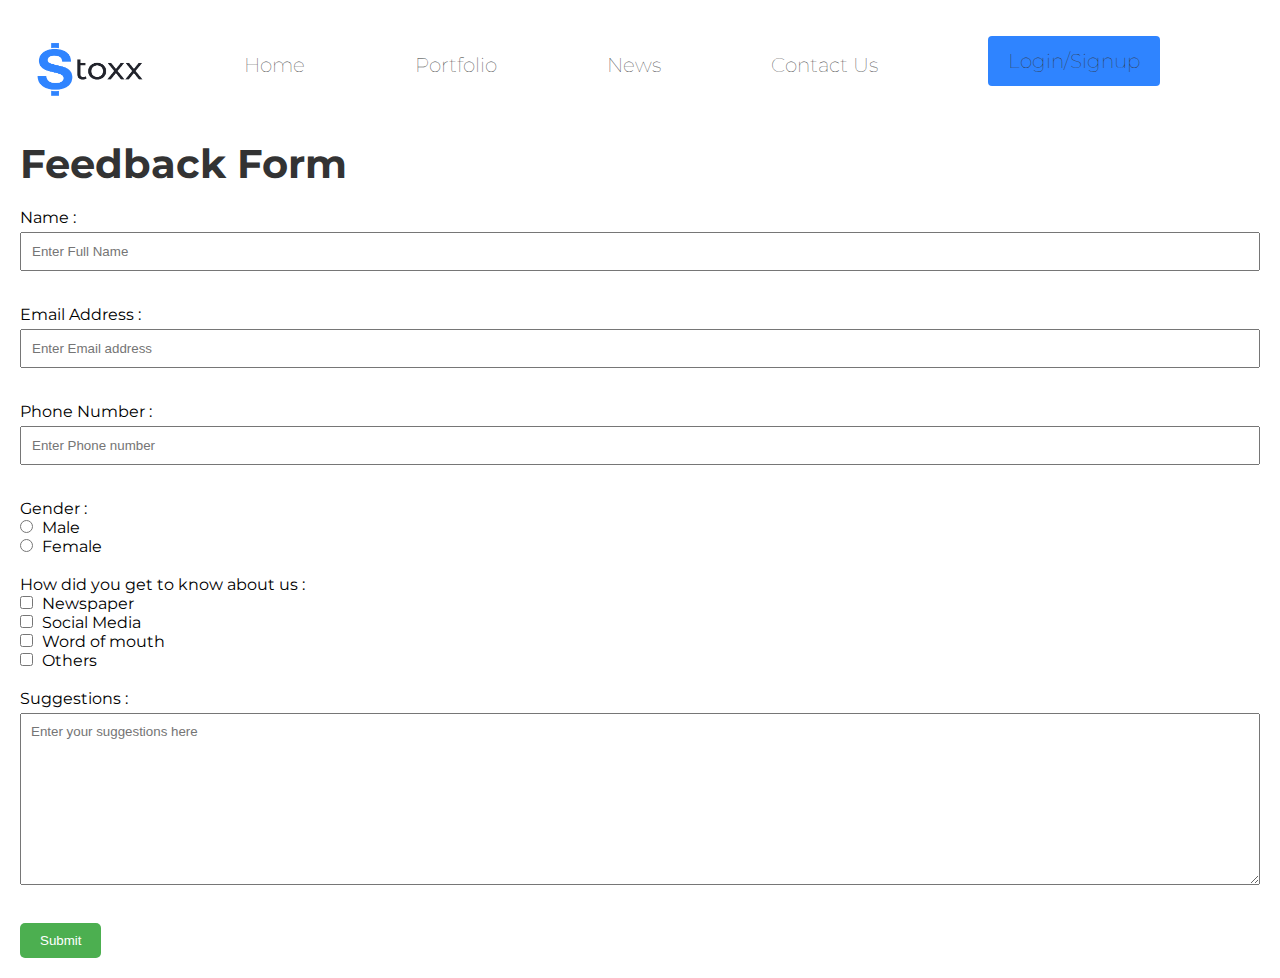
<file: Contact_Us.html>
<!DOCTYPE html>
<html lang="en">
  <head>
    <meta charset="UTF-8" />
    <meta name="viewport" content="width=device-width, initial-scale=1.0" />
    <title>Feedback Form</title>
    <link rel="stylesheet" href="style.css" />
    <link rel="stylesheet" href="Contact_Us.css" />
  </head>
  <body>
    <div class="logo-header">
      <img
        src="images\toxx-high-resolution-logo-homepage.png"
        alt="Logo"
        width="140px"
        height="99px"
      />
      <div class="header">
        <div class="Navbar">
          <li class="nav-item Home"><a href="index.html">Home</a></li>
          <li class="nav-item Portfolio">
            <a href="Portfolio.html" onclick="displayMessage()">Portfolio</a>
          </li>
          <li class="nav-item News"><a href="news.html">News</a></li>
          <li class="nav-item Contact Us">
            <a href="Contact_Us.html">Contact Us</a>
          </li>
          <li class="nav-item Login">
            <a href="login.html" class="login-button">Login/Signup</a>
          </li>
        </div>
      </div>
    </div>

    <strong
      ><h1 style="text-align: left; font-size: 40px">Feedback Form</h1></strong
    >
    <form name="form">
      <label for="name">Name :</label><br />
      <input
        type="text"
        id="Name"
        name="Name"
        placeholder="Enter Full Name"
        required
      /><br /><br />
      <label for="email">Email Address :</label><br />
      <input
        type="text"
        id="email"
        name="email"
        placeholder="Enter Email address"
        required
      /><br /><br />
      <label for="phone">Phone Number :</label>
      <input
        type="text"
        id="phone"
        name="phone"
        placeholder="Enter Phone number"
        required
      /><br /><br />
      <label for="gender">Gender :</label><br />
      <input type="radio" id="male" name="gender" value="Male" required />
      <label for="male">Male</label><br />
      <input type="radio" id="female" name="gender" value="Female" required />
      <label for="female">Female</label><br /><br />
      <label for="Reference">How did you get to know about us :</label><br />
      <input
        type="checkbox"
        id="Newspaper"
        name="Newspaper"
        value="Newspaper"
        required
      />
      <label for="Newspaper"> Newspaper</label><br />
      <input
        type="checkbox"
        id="Social Media"
        name="Social Media"
        value="Social Media"
        required
      />
      <label for="Social Media">Social Media</label><br />
      <input
        type="checkbox"
        id="Word of mouth"
        name="Word of mouth"
        value="Word of mouth"
        required
      />
      <label for="Word of mouth"> Word of mouth</label><br />
      <input
        type="checkbox"
        id="Others"
        name="Others"
        value="Others"
        
      />
      <label for="Others"> Others </label><br /><br />
      <label for="suggestions">Suggestions :</label><br />
      <textarea
        id="suggestions"
        name="suggestions"
        rows="10"
        cols="50"
        placeholder="Enter your suggestions here"
        required
      ></textarea
      ><br /><br />
      <input type="submit" id="submitButton" name="Submit" value="Submit" />
    </form>
    <div id="response"></div>
   <script src="Contact_Us.js"></script>
  </body>
</html>
</file>
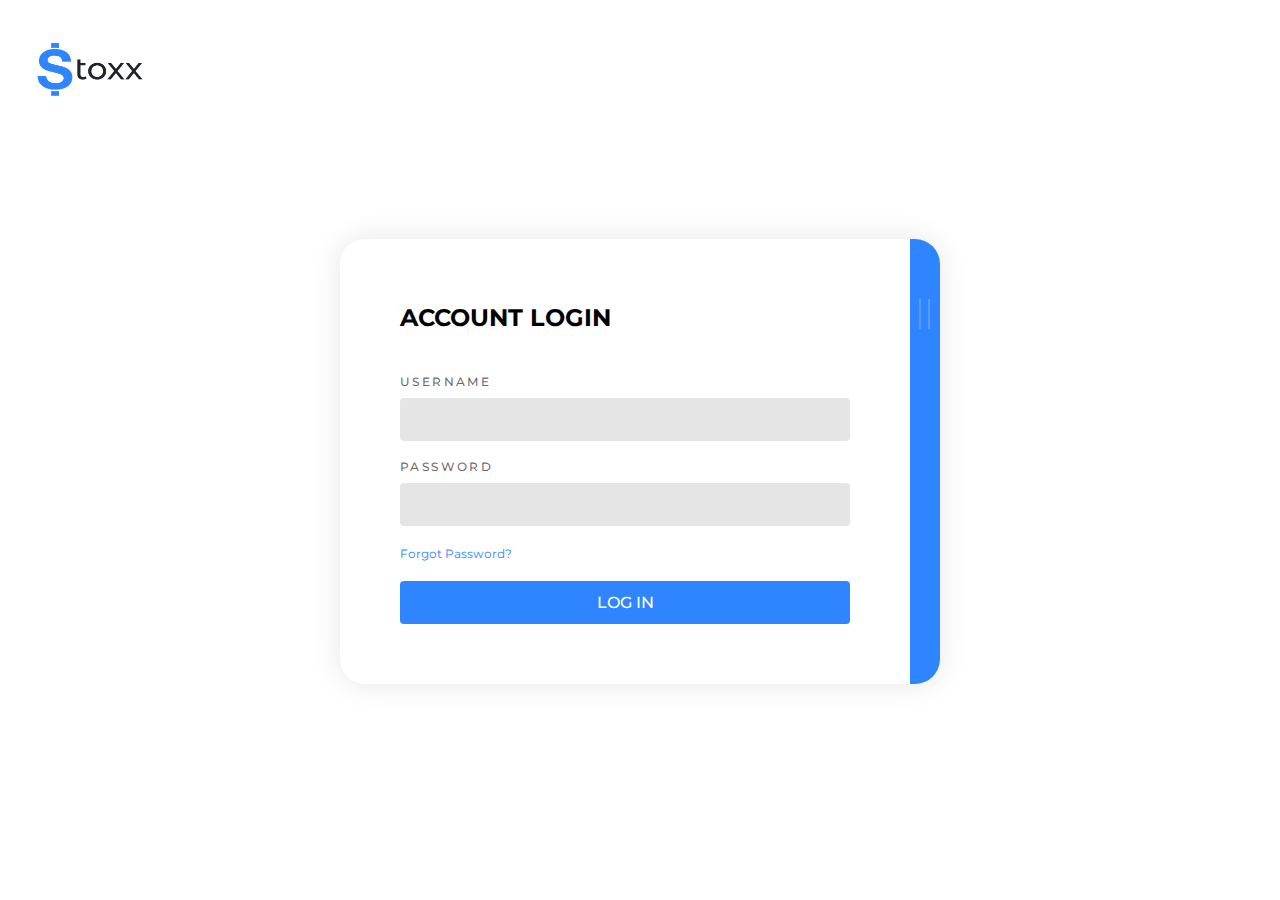
<file: login.html>
<!DOCTYPE html>
<html lang="en">
  <head>
    <meta charset="UTF-8" />
    <meta name="viewport" content="width=device-width, initial-scale=1.0" />
    <title>LOGIN</title>
    <link rel="stylesheet" href="login.css" />
    <link rel="stylesheet" href="style.css" />
  </head>
  <body>
    <div class="logo-header">
      <img
        src="images\toxx-high-resolution-logo-homepage.png"
        alt="Logo"
        width="140px"
        height="99px"
      />
      <div class="header">
        <!-- <div class="Navbar">
          
          <li class="nav-item Home"><a href="index.html">Home</a></li>
          <li class="nav-item Portfolio">
            <a href="Portfolio.html" onclick="displayMessage()">Portfolio</a>
          </li>
          <li class="nav-item News"><a href="news.html">News</a></li>
          <li class="nav-item Contact Us">
            <a href="Contact_Us.html">Contact Us</a>
          </li>
          <li class="nav-item Login">
            <a href="login.html" class="login-button">Login/Signup</a>
          </li>
        </div> -->
      </div>
    </div>
    <div class="form">
      <div class="form-toggle"></div>
      <div class="form-panel one">
        <div class="form-header">
          <h1>Account Login</h1>
        </div>
        <div class="form-content">
          <form>
            <div class="form-group">
              <label for="username">Username</label>
              <input type="text" id="username" name="username" required />
            </div>
            <div class="form-group">
              <label for="password">Password</label>
              <input type="password" id="password" name="password" required />
            </div>
            <div class="form-group">
              <a class="form-recovery" href="#">Forgot Password?</a>
            </div>
            <div class="form-group">
              <a href="#" class="login-link" onclick="showCredentials(event)"
                >Log In</a>
            </div>
          </form>
        </div>
      </div>
      <div class="form-panel two">
        <div class="form-header">
          <h1>Register Account</h1>
        </div>
        <div class="form-content">
          <form>
            <div class="form-group">
              <label for="username">Username</label>
              <input type="text" id="username" name="username" required />
            </div>
            <div class="form-group">
              <label for="password">Password</label>
              <input type="password" id="password" name="password" required />
            </div>
            <div class="form-group">
              <label for="cpassword">Confirm Password</label>
              <input type="password" id="cpassword" name="cpassword" required />
            </div>
            <div class="form-group">
              <label for="email">Email Address</label>
              <input type="email" id="email" name="email" required />
            </div>
            <div class="form-group">
              <button type="submit" class="register-link">Register</button>
            </div>
          </form>
        </div>
      </div>
    </div>
    <script src="login.js"></script>
  </body>
</html>
</file>
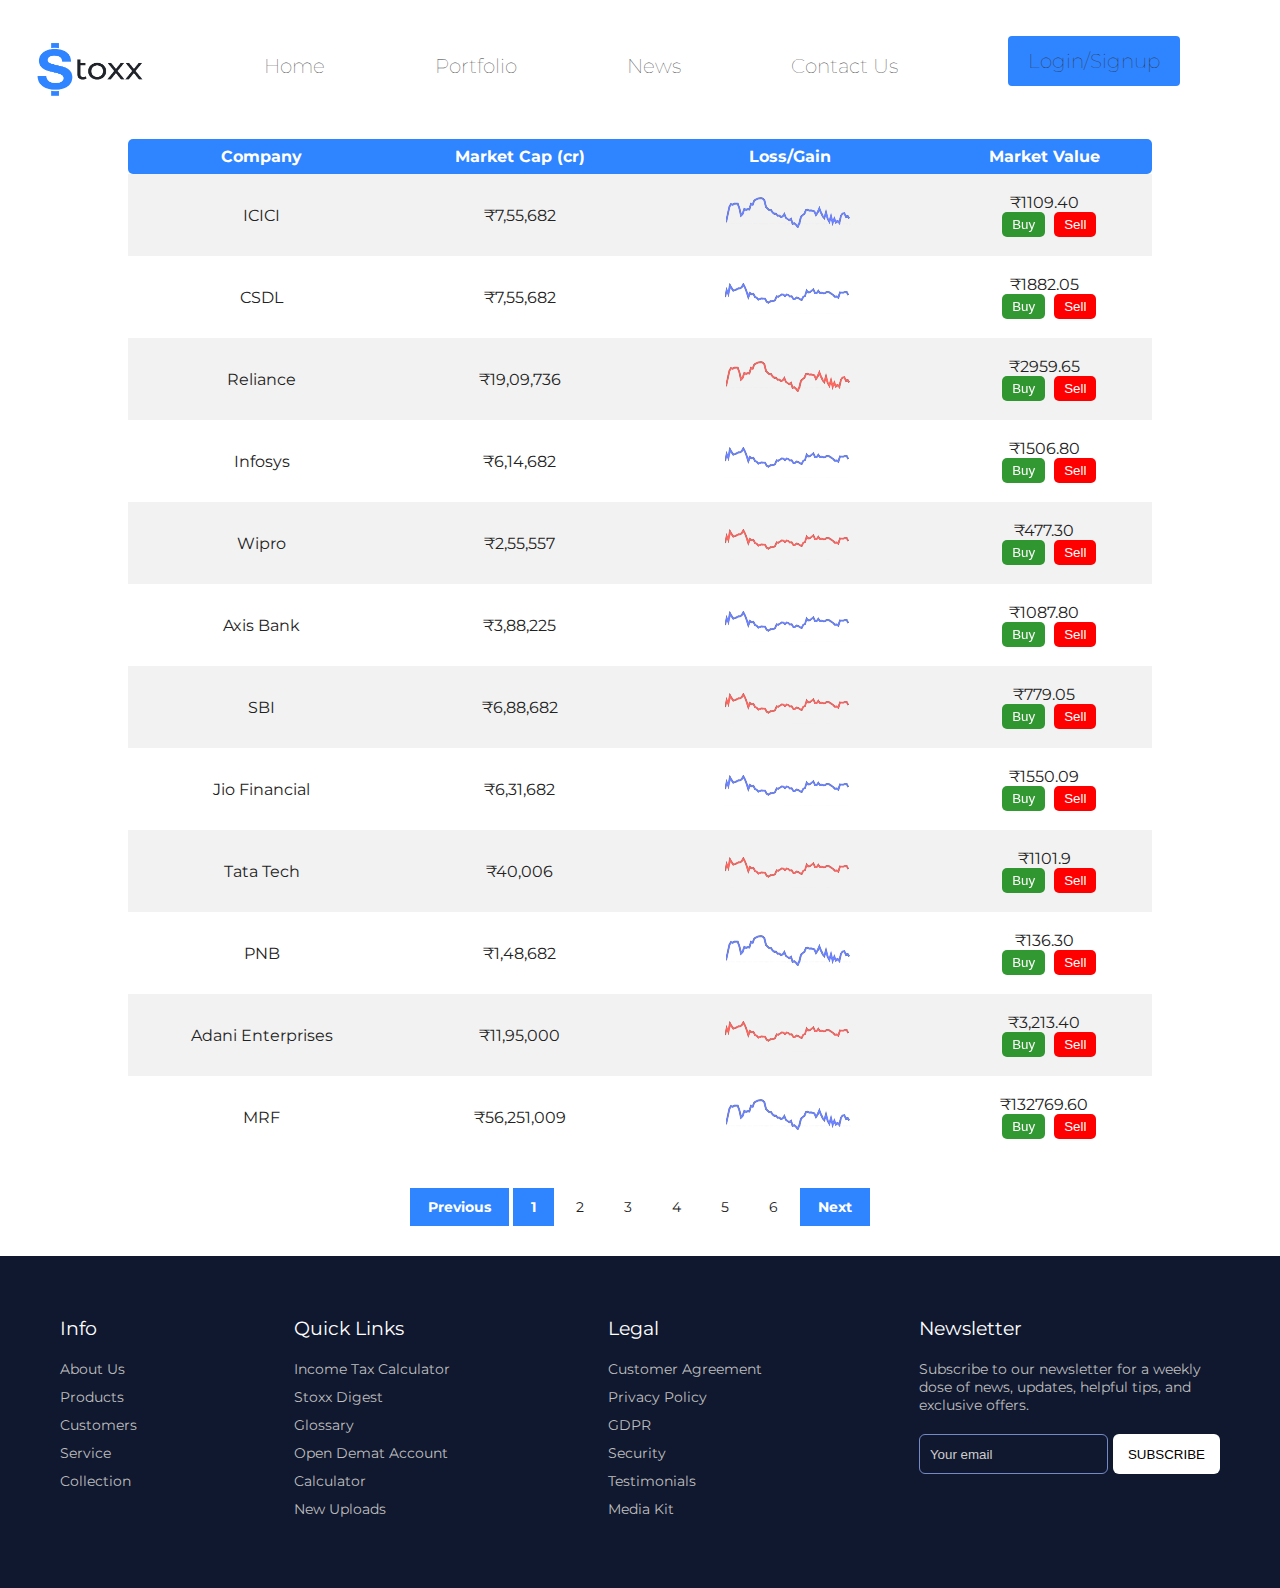
<file: Portfolio.html>
<!DOCTYPE html>
<html lang="en">
  <head>
    <meta charset="UTF-8" />
    <meta name="viewport" content="width=device-width, initial-scale=1.0" />
    <title>Portfolio</title>
    <link
      rel="icon"
      type="image/png"
      href="./images/toxx-high-resolution-logo.png"
    />
    <link rel="stylesheet" href="style.css" />
    <link rel="stylesheet" href="Portfolio.css" />
    <script src="events.js"></script>
  </head>

  <body>
    <div class="logo-header">
      <img
        src="images\toxx-high-resolution-logo-homepage.png"
        alt="Logo"
        width="140px"
        height="99px"
      />
      <div class="header">
        <div class="Navbar">
          <li class="nav-item Home"><a href="index.html">Home</a></li>
          <li class="nav-item Portfolio">
            <a href="Portfolio.html" onclick="displayMessage()">Portfolio</a>
          </li>
          <li class="nav-item News"><a href="news.html">News</a></li>
          <li class="nav-item Contact Us">
            <a href="Contact_Us.html">Contact Us</a>
          </li>
          <li class="nav-item Login">
            <a href="login.html" class="login-button">Login/Signup</a>
          </li>
        </div>
      </div>
    </div>
    <div class="portfolio-hero">
      <!-- company list -->
      <table>
        <tr>
          <th>Company</th>
          <th>Market Cap (cr)</th>
          <th>Loss/Gain</th>
          <th>Market Value</th>
        </tr>
        <tr>
          <td>ICICI</td>
          <td><span class="market-value">₹7,55,682</span></td>
          <td><img src="./images/graph2.png" class="profit" /></td>
          <td>
            ₹1109.40 <br />
            <span class="actions">
              <button class="buy" onclick="openCounter(this, 'buy')">Buy</button>
              <button class="sell" onclick="openCounter(this, 'sell')">Sell</button>
            </span>
          </td>
        </tr>
        <tr>
          <td>CSDL</td>
          <td><span class="market-value">₹7,55,682</span></td>
          <td><img src="./images/graph.png" class="profit" /></td>
          <td>
            ₹1882.05 <br />
            <span class="actions">
              <button class="buy">Buy</button>
              <button class="sell">Sell</button>
            </span>
          </td>
        </tr>
        <tr>
          <td>Reliance</td>
          <td><span class="market-value">₹19,09,736</span></td>
          <td><img src="./images/graph2.png" class="loss" /></td>
          <td>
            ₹2959.65 <br />
            <span class="actions">
              <button class="buy">Buy</button>
              <button class="sell">Sell</button>
            </span>
          </td>
        </tr>
        <tr>
          <td>Infosys</td>
          <td><span class="market-value">₹6,14,682</span></td>
          <td><img src="./images/graph.png" class="profit" /></td>
          <td>
            ₹1506.80 <br />
            <span class="actions">
              <button class="buy">Buy</button>
              <button class="sell">Sell</button>
            </span>
          </td>
        </tr>
        <tr>
          <td>Wipro</td>
          <td><span class="market-value">₹2,55,557</span></td>
          <td><img src="./images/graph.png" class="loss" /></td>
          <td>
            ₹477.30 <br />
            <span class="actions">
              <button class="buy">Buy</button>
              <button class="sell">Sell</button>
            </span>
          </td>
        </tr>
        <tr>
          <td>Axis Bank</td>
          <td><span class="market-value">₹3,88,225</span></td>
          <td><img src="./images/graph.png" class="profit" /></td>
          <td>
            ₹1087.80 <br />
            <span class="actions">
              <button class="buy">Buy</button>
              <button class="sell">Sell</button>
            </span>
          </td>
        </tr>
        <tr>
          <td>SBI</td>
          <td><span class="market-value">₹6,88,682</span></td>
          <td><img src="./images/graph.png" class="loss" /></td>
          <td>
            ₹779.05 <br />
            <span class="actions">
              <button class="buy">Buy</button>
              <button class="sell">Sell</button>
            </span>
          </td>
        </tr>
        <tr>
          <td>Jio Financial</td>
          <td><span class="market-value">₹6,31,682</span></td>
          <td><img src="./images/graph.png" class="profit" /></td>
          <td>
            ₹1550.09 <br />
            <span class="actions">
              <button class="buy">Buy</button>
              <button class="sell">Sell</button>
            </span>
          </td>
        </tr>
        <tr>
          <td>Tata Tech</td>
          <td><span class="market-value">₹40,006</span></td>
          <td><img src="./images/graph.png" class="loss" /></td>
          <td>
            ₹1101.9 <br />
            <span class="actions">
              <button class="buy">Buy</button>
              <button class="sell">Sell</button>
            </span>
          </td>
        </tr>
        <tr>
          <td>PNB</td>
          <td><span class="market-value">₹1,48,682</span></td>
          <td><img src="./images/graph2.png" class="profit" /></td>
          <td>
            ₹136.30 <br />
            <span class="actions">
              <button class="buy">Buy</button>
              <button class="sell">Sell</button>
            </span>
          </td>
        </tr>
        <tr>
          <td>Adani Enterprises</td>
          <td><span class="market-value">₹11,95,000</span></td>
          <td><img src="./images/graph.png" class="loss" /></td>
          <td>
            ₹3,213.40<br />
            <span class="actions">
              <button class="buy">Buy</button>
              <button class="sell">Sell</button>
            </span>
          </td>
        </tr>
        <tr>
          <td>MRF</td>
          <td><span class="market-value">₹56,251,009</span></td>
          <td><img src="./images/graph2.png" class="profit" /></td>
          <td>
            ₹132769.60<br />
            <span class="actions">
              <button class="buy">Buy</button>
              <button class="sell">Sell</button>
            </span>
          </td>
        </tr>
      </table>

      <div class="pagination p12">
        <ul>
          <a href="#"><li>Previous</li></a>
          <a class="is-active" href="#"><li>1</li></a>
          <a href="#"><li>2</li></a>
          <a href="#"><li>3</li></a>
          <a href="#"><li>4</li></a>
          <a href="#"><li>5</li></a>
          <a href="#"><li>6</li></a>
          <a href="#"><li>Next</li></a>
        </ul>
      </div>
    </div>
    <section class="footer">
      <div class="footer-row">
        <div class="footer-col">
          <h4>Info</h4>
          <ul class="links">
            <li><a href="#">About Us</a></li>
            <li><a href="#">Products</a></li>
            <li><a href="#">Customers</a></li>
            <li><a href="#">Service</a></li>
            <li><a href="#">Collection</a></li>
          </ul>
        </div>
        <div class="footer-col">
          <h4>Quick Links</h4>
          <ul class="links">
            <li>
              <a
                href="https://eportal.incometax.gov.in/iec/foservices/#/TaxCalc/calculator"
                target="_blank"
                >Income Tax Calculator</a
              >
            </li>
            <li><a href="#">Stoxx Digest</a></li>
            <li><a href="#">Glossary</a></li>
            <li><a href="#">Open Demat Account</a></li>
            <li><a href="#">Calculator</a></li>
            <li><a href="#">New Uploads</a></li>
          </ul>
        </div>
        <div class="footer-col">
          <h4>Legal</h4>
          <ul class="links">
            <li><a href="#">Customer Agreement</a></li>
            <li><a href="#">Privacy Policy</a></li>
            <li><a href="#">GDPR</a></li>
            <li><a href="#">Security</a></li>
            <li><a href="#">Testimonials</a></li>
            <li><a href="#">Media Kit</a></li>
          </ul>
        </div>
        <div class="footer-col">
          <h4>Newsletter</h4>
          <p>
            Subscribe to our newsletter for a weekly dose of news, updates,
            helpful tips, and exclusive offers.
          </p>
          <form action="#">
            <input type="text" placeholder="Your email" required />
            <button type="submit">SUBSCRIBE</button>
          </form>
        </div>
      </div>
    </section>
  </body>
</html>
</file>
<file: style.css>
@import url("https://fonts.googleapis.com/css2?family=Montserrat:ital,wght@0,400;0,500;1,400&display=swap");

body {
  font-family: "Montserrat", sans-serif;
  display: flex;
  flex-direction: column;
  min-height: 100vh;
}
.body {
  display: flex;
  flex-direction: column;
  margin: 0;
  background-color: #f4f4f4;
}

.logo-header {
  display: flex;
  justify-content: space-between;
  align-items: center;
  background-color: white;
  padding: 20px;
}

.header {
  display: flex;
  justify-content: center;
  align-items: center;
  background-color: white;
  gap: 20px;
}
.Navbar {
  font-weight: 100;
  display: flex;
  justify-content: center;
  background-color: white;
  gap: 20px;
  vertical-align: middle;
}

.Navbar a,
.Navbar i {
  color: #333;
  text-decoration: none;
  margin-right: 80px;
  font-size: 20px;
}

.Navbar a:hover {
  color: #2f84ff;
}
.Navbar .nav-item.Login button {
  text-align: center;
  background-color: #2f84ff;
}
.Navbar .nav-item.Login button:hover {
  color: black;
}

.Dashboard {
  display: flex;
  align-content: center;
}

.Navbar li {
  margin-left: 10px;
  list-style: none;
}

.login-button {
  background-color: #2f84ff;
  margin-top: -30px;
  color: #ffffff;
  display: inline-block;
  padding: 10px 20px;
  text-decoration: none;
  border-radius: 4px;
}

.login-button {
  text-align: center;
  line-height: 1.5;
}

.login-button:hover {
  background-color: white;
}

@media (max-width: 768px) {
  .Navbar {
    flex-direction: column;
  }

  .nav-item {
    margin-bottom: 10px;
  }
}


.hero {
  display: flex;
  flex-direction: column;
  align-items: center;
}

.hero-content {
  display: flex;
  flex-direction: column;
  align-items: center;
  justify-content: center;
}

.hero-text,
.secondary-text {
  text-align: center;
}
.hero-text {
  font-size: 5em;
  color: #44475b;
}

.secondary-text {
  font-size: 2.5em;
  color: #1c1c1e;
}

.button-container {
  display: flex;
  justify-content: center;
  gap: 10px;
  height: 10px;
}

.bn632-hover {
  width: 160px;
  font-size: 16px;
  font-weight: 600;
  color: #fff;
  cursor: pointer;
  margin: 20px;
  height: 50px;
  text-align: center;
  border: none;
  background-size: 300% 100%;
  border-radius: 5px;
  transition: all 0.4s ease-in-out;
  -o-transition: all 0.4s ease-in-out;
  -webkit-transition: all 0.4s ease-in-out;
  transition: all 0.4s ease-in-out;
}

.bn632-hover:hover {
  background-position: 100% 0;
  transition: all 0.4s ease-in-out;
  -o-transition: all 0.4s ease-in-out;
  -webkit-transition: all 0.4s ease-in-out;
  transition: all 0.4s ease-in-out;
}

.bn632-hover:focus {
  outline: none;
}

.bn632-hover.bn26 {
  background-image: linear-gradient(
    to right,
    #25aae1,
    #4481eb,
    #04befe,
    #3f86ed
  );
  box-shadow: 0 4px 15px 0 rgba(65, 132, 234, 0.75);
}

.feature-list {
  display: flex;
  flex-direction: column;
  align-items: center;
  justify-content: center;
  margin: 20px;
  padding: 20px;
  width: 100%;
}

.feature-1,
.feature-2,
.feature-3 {
  display: flex;
  flex-direction: column;
  align-items: center;
  justify-content: center;
  margin: 20px;
  padding: 20px;
  width: 100%;
}

@media (max-width: 768px) {
  .feature-1,
  .feature-2,
  .feature-3 {
    flex-direction: column;
  }
}
.feature-btn {
  display: flex;
  flex-direction: column;
  align-items: left;
  gap: 10px;
  text-align: left;
}

.feature-main-text {
  font-size: 3.6em;
  color: #1c1c1e;
}

.feature-secondary-text {
  font-size: 1em;
  color: #595f86;
}
.button-30 {
  align-items: center;
  appearance: none;
  background-color: #fcfcfd;
  border-radius: 4px;
  border-width: 0;
  box-shadow: rgba(45, 35, 66, 0.4) 0 2px 4px,
    rgba(45, 35, 66, 0.3) 0 7px 13px -3px, #d6d6e7 0 -3px 0 inset;
  box-sizing: border-box;
  color: #36395a;
  cursor: pointer;
  display: inline-flex;
  font-family: "Montserrat", sans-serif;
  height: 48px;
  justify-content: center;
  line-height: 1;
  list-style: none;
  overflow: hidden;
  padding-left: 16px;
  padding-right: 20px;
  position: relative;
  text-align: left;
  text-decoration: none;
  transition: box-shadow 0.15s, transform 0.15s;
  user-select: none;
  -webkit-user-select: none;
  touch-action: manipulation;
  white-space: nowrap;
  will-change: box-shadow, transform;
  font-size: 18px;
  margin-right: 10px;
  margin-bottom: 15px;
}

.button-30:focus {
  box-shadow: #d6d6e7 0 0 0 1.5px inset, rgba(45, 35, 66, 0.4) 0 2px 4px,
    rgba(45, 35, 66, 0.3) 0 7px 13px -3px, #d6d6e7 0 -3px 0 inset;
}

.button-30:hover {
  box-shadow: rgba(45, 35, 66, 0.4) 0 4px 8px,
    rgba(45, 35, 66, 0.3) 0 7px 13px -3px, #d6d6e7 0 -3px 0 inset;
  transform: translateY(-2px);
}

.button-30:active {
  box-shadow: #d6d6e7 0 3px 7px inset;
  transform: translateY(2px);
}

.hero-img {
  padding-left: 12px;
  margin-bottom: 10px;
  margin-left: 60px;
}

.button-30::after {
  content: ">";
  position: absolute;
  right: 10px;
  top: 50%;
  transform: translateY(-50%);
}

@media (max-width: 768px) {
  .hero-text {
    font-size: 3em;
  }

  .secondary-text {
    font-size: 1.5em;
  }
}

/* For mobile phones */
@media (max-width: 480px) {
  .hero-text {
    font-size: 2em;
  }

  .secondary-text {
    font-size: 1em;
  }
}

* {
  margin: 0;
  padding: 0;
  box-sizing: border-box;
}
.footer {
  position: relative;
  width: 100%;
  background: #10182f;
  margin-top: auto;
}
.footer .footer-row {
  display: flex;
  flex-wrap: wrap;
  justify-content: space-between;
  gap: 3.5rem;
  padding: 60px;
}
.footer-row .footer-col h4 {
  color: #fff;
  font-size: 1.2rem;
  font-weight: 400;
}
.footer-col .links {
  margin-top: 20px;
}
.footer-col .links li {
  list-style: none;
  margin-bottom: 10px;
}
.footer-col .links li a {
  text-decoration: none;
  color: #bfbfbf;
}
.footer-col .links li a:hover {
  color: #fff;
}
.footer-col p {
  margin: 20px 0;
  color: #bfbfbf;
  max-width: 300px;
}
.footer-col form {
  display: flex;
  gap: 5px;
}
.footer-col input {
  height: 40px;
  border-radius: 6px;
  background: none;
  width: 100%;
  outline: none;
  border: 1px solid #7489c6;
  caret-color: #fff;
  color: #fff;
  padding-left: 10px;
}
.footer-col input::placeholder {
  color: #ccc;
}
.footer-col form button {
  background: #fff;
  outline: none;
  border: none;
  padding: 10px 15px;
  border-radius: 6px;
  cursor: pointer;
  font-weight: 500;
  transition: 0.2s ease;
}
.footer-col form button:hover {
  background: #cecccc;
}
.footer-col .icons {
  display: flex;
  margin-top: 30px;
  gap: 30px;
  cursor: pointer;
}
.footer-col .icons i {
  color: #afb6c7;
}
.footer-col .icons i:hover {
  color: #fff;
}

@media (max-width: 768px) {
  .footer {
    position: relative;
    bottom: 0;
    left: 0;
    transform: none;
    width: 100%;
    border-radius: 0;
  }
  .footer .footer-row {
    padding: 20px;
    gap: 1rem;
  }
  .footer-col form {
    display: block;
  }
  .footer-col form :where(input, button) {
    width: 100%;
  }
  .footer-col form button {
    margin: 10px 0 0 0;
  }
}

/* For tablets */
@media (max-width: 768px) {
  .hero-text {
    font-size: 3em;
  }

  .secondary-text {
    font-size: 1.5em;
  }
}

/* For mobile phones */
@media (max-width: 480px) {
  .hero-text {
    font-size: 2em;
  }

  .secondary-text {
    font-size: 1em;
  }
}
</file>
<file: Contact_Us.css>
body {
    font-family: "Montserrat", sans-serif;
    background-color: white;
    
}

h1 {
    color: #333;
    padding-left: 20px;
}

form {
    margin: 20px;
    display: block;
}

label .name {
    font-weight: bold;
} 

input[type="text"],
textarea {
    width: 100%;
    padding: 10px;
    margin: 5px 0 15px 0;
    box-sizing: border-box;
    font-family: Arial;
}

input[type="radio"],
input[type="checkbox"] {
    margin-right: 5px;
}


textarea {
    resize: vertical;
}

input[type="submit"] {
    background-color: #4caf50;
    color: white;
    padding: 10px 20px;
    border: none;
    border-radius: 5px;
    cursor: pointer;
}

input[type="submit"]:hover {
    background-color: #45a049;
}
.header {
    display: flex;
    align-items: center;
    background-color: white;
    padding: 20px;
}
/* .Navbar {
    font-family: sans-serif;
    font-weight: 100;
    display: flex;
    background-color: white;
    padding: 10px;
    vertical-align: middle;
}

.Navbar a, .Navbar i {
    color: #333;
    text-decoration: none;
    margin-right: 85px;
    font-size: 20px;
}

.Navbar a:hover {
    color: #2f84ff;
}

.Dashboard {
    display: flex;
    align-content: center;
}

ul {
    list-style: none;
    display: flex;
}

.Navbar li {
    margin-left: 40px;
    list-style: none;
}

 */
</file>
<file: login.css>
body {
  background: #ffffff;
  color: rgba(0, 0, 0, 0.6);
  font-family: "poppins", sans-serif;
}

.overlay {
  position: absolute;
  top: 0;
  left: 0;
  display: none;
  background: rgba(0, 0, 0, 0.8);
  width: 100%;
  height: 100%;
}

.form {
  z-index: 15;
  position: relative;
  background: #ffffff;
  width: 600px;
  border-radius: 4px;
  box-shadow: 0 0 30px rgba(0, 0, 0, 0.1);
  box-sizing: border-box;
  margin: 100px auto 10px;
  overflow: hidden;
  border-radius: 25px;
}

.form-toggle {
  z-index: 10;
  position: absolute;
  top: 60px;
  right: 60px;
  background: #ffffff;
  width: 60px;
  height: 60px;
  border-radius: 100%;
  transform-origin: center;
  transform: translate(0, -25%) scale(0);
  opacity: 0;
  cursor: pointer;
  transition: all 0.3s ease;
}

.form-toggle:before,
.form-toggle:after {
  content: "";
  display: block;
  position: absolute;
  top: 50%;
  left: 50%;
  width: 30px;
  height: 4px;
  background: #2f84ff;
  transform: translate(-50%, -50%);
}

.form-toggle:before {
  transform: translate(-50%, -50%) rotate(45deg);
}

.form-toggle:after {
  transform: translate(-50%, -50%) rotate(-45deg);
}

.form-toggle.visible {
  transform: translate(0, -25%) scale(1);
  opacity: 1;
}

.form-group {
  display: flex;
  flex-wrap: wrap;
  justify-content: space-between;
  margin: 0 0 20px;
}

.form-group:last-child {
  margin: 0;
}

.form-group label {
  display: block;
  margin: 0 0 10px;
  color: rgba(0, 0, 0, 0.6);
  font-size: 12px;
  font-weight: 500;
  line-height: 1;
  text-transform: uppercase;
  letter-spacing: 0.2em;
}

.form-group input {
  outline: none;
  display: block;
  background: rgba(0, 0, 0, 0.1);
  width: 100%;
  border: 0;
  border-radius: 4px;
  box-sizing: border-box;
  padding: 12px 20px;
  color: rgba(0, 0, 0, 0.6);
  font-family: inherit;
  font-size: inherit;
  font-weight: 500;
  line-height: inherit;
  transition: 0.3s ease;
}

.form-group input:focus {
  color: rgba(0, 0, 0, 0.8);
}

.login-link{
  outline: none;
  background: #2f84ff;
  width: 100%;
  border: 0;
  border-radius: 4px;
  padding: 12px 20px;
  color: #ffffff;
  font-family: inherit;
  font-size: inherit;
  font-weight: 500;
  line-height: inherit;
  text-transform: uppercase;
  cursor: pointer;
  text-align: center;
  text-decoration: none;
}
.register-link{
outline: none;
background: #ffffff;
width: 100%;
border: 0;
border-radius: 4px;
padding: 12px 20px;
color: #2f84ff;
font-family: inherit;
font-size: inherit;
font-weight: 500;
line-height: inherit;
text-transform: uppercase;
cursor: pointer;
text-align: center;
text-decoration: none;
}

.login-link:hover {
  background: #1a73e8;
}

.form-remember {
  font-size: 12px;
  font-weight: 400;
  letter-spacing: 0;
  text-transform: none;
}

.form-recovery {
  color: #2f84ff;
  font-size: 12px;
  text-decoration: none;
}

.form-panel {
  padding: 60px calc(5% + 60px) 60px 60px;
  box-sizing: border-box;
}

.form-panel.one:before {
  content: "";
  display: block;
  opacity: 0;
  visibility: hidden;
  transition: 0.3s ease;
}

.form-panel.one.hidden:before {
  display: block;
  opacity: 1;
  visibility: visible;
}

.form-panel.two {
  z-index: 5;
  position: absolute;
  top: 0;
  left: 95%;
  background: #2f84ff;
  width: 100%;
  min-height: 100%;
  padding: 60px calc(10% + 60px) 60px 60px;
  transition: 0.3s ease;
  cursor: pointer;
}

.form-panel.two:before,
.form-panel.two:after {
  content: "";
  display: block;
  position: absolute;
  top: 60px;
  left: 1.5%;
  background: rgba(255, 255, 255, 0.2);
  height: 30px;
  width: 2px;
  transition: 0.3s ease;
}

.form-panel.two:after {
  left: 3%;
}

.form-panel.two:hover {
  left: 93%;
  box-shadow: 0 0 10px rgba(0, 0, 0, 0.2);
}

.form-panel.two:hover:before,
.form-panel.two:hover:after {
  opacity: 0;
}

.form-panel.two.active {
  left: 10%;
  box-shadow: 0 0 10px rgba(0, 0, 0, 0.2);
}

.form-header {
  margin: 0 0 40px;
}

.form-header h1 {
  padding: 4px 0;
  color: black;
  font-size: 24px;
  font-weight: 700;
  text-transform: uppercase;
}
.form-panel.two input {
  background: white;
  color: rgba(0, 0, 0, 0.6);
}

.form-panel.two input:focus {
  color: rgba(0, 0, 0, 0.8);
}

.cp-fab {
  background: #ffffff;
  color: #2f84ff;
}
</file>
<file: Portfolio.css>
.portfolio-hero {
    text-align: center;
  }
  
  .portfolio-hero table {
    margin: 0 auto;
    width: 80%;
    border-collapse: collapse;
  }
  
  .portfolio-hero th {
    background-color: #2f84ff;
    color: white;
    
  }
  th:first-of-type {
    border-radius: 5px 0 0 5px;
  }
  th:last-of-type {
    border-radius: 0 5px 5px 0;
  }

  .buy,.sell:hover {
    opacity: 0.8; 
  }
  
  .portfolio-hero td, .portfolio-hero th {
    border: 1px solid #ddd;
    padding: 8px;
  }
  
  .portfolio-hero tr:nth-child(even) {
    background-color: #f2f2f2;
  }
  
  .portfolio-hero tr:hover {
    background-color: #ddd;
  }
  
  .portfolio-hero .buy {
    background-color: green;
    color: white;
    padding: 5px 10px;
    margin-right: 5px;
    border: none;
    cursor: pointer;
    border-radius: 5px;
  }
  
  .portfolio-hero .sell {
    background-color: red;
    color: white;
    padding: 5px 10px;
    border: none;
    cursor: pointer;
    border-radius: 5px;
  }
  
  .portfolio-hero .profit {
    filter: hue-rotate(80deg); /* Makes the image appear blue */
  }
  
  .portfolio-hero .loss {
    filter: hue-rotate(-160deg); /* Makes the image appear red */
  }

  .portfolio-hero-content {
    display: flex;
    justify-content: center;
    align-items: center;
    height: 25vh;
  }

  .portfolio-hero .actions {
    margin-left: 10px;
  }

  .portfolio-hero table {
    border-collapse: collapse;
  }
  
  .portfolio-hero table, .portfolio-hero th, .portfolio-hero td {
    border: none;
  }

  

  html, body{
    width: 100%;
    height: 100%;
    margin: 0;
    padding: 0;
    font-family: 'Montserrat', sans-serif;
    color: #222;
  }
  
  a{
    text-decoration: none;
  }
  
  p, li, a{
    font-size: 14px;
  }
  
  /* GRID */
  
  .twelve { width: 100%; }

  
  /* COLUMNS */
  
  .col {
      display: block;
      float:left;
      margin: 1% 0 1% 1.6%;
  }
  
  .col:first-of-type {
    margin-left: 0;
  }
  
  .container{
    width: 100%;
    max-width: 940px;
    margin: 0 auto;
    position: relative;
    text-align: center;
  }
  
  /* CLEARFIX */
  
  .cf:before,
  .cf:after {
      content: " ";
      display: table;
  }
  
  .cf:after {
      clear: both;
  }
  
  
  
  /* GENERAL STYLES */
  
  .pagination{
    padding: 30px 0;
  }
  
  .pagination ul{
    margin: 0;
    padding: 0;
    list-style-type: none;
  }
  
  .pagination a{
    display: inline-block;
    padding: 10px 18px;
    color: #222;
  }
  

  
  /* TWELVE */
  
  .p12 a:first-of-type, .p12 a:last-of-type, .p12 .is-active{
    background-color: #2f84ff;
    color: #fff;
    font-weight: bold;
  }
</file>
